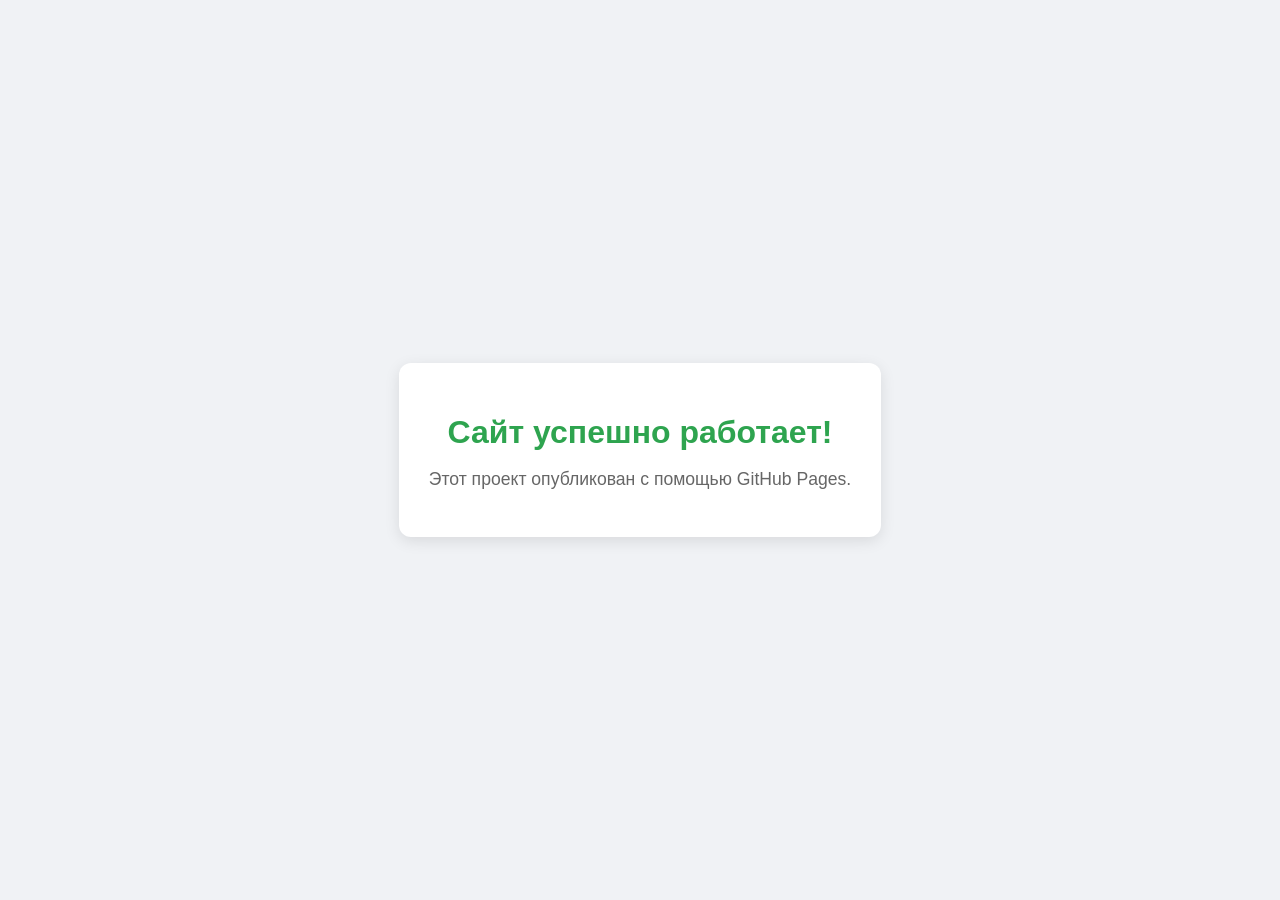
<file: index.html>
<!DOCTYPE html>
<html lang="ru">
<head>
    <meta charset="UTF-8">
    <meta name="viewport" content="width=device-width, initial-scale=1.0">
    <title>Мой первый сайт на GitHub Pages</title>
    <style>
        body { font-family: sans-serif; display: flex; justify-content: center; align-items: center; height: 100vh; margin: 0; background-color: #f0f2f5; color: #333; }
        .card { text-align: center; padding: 30px; background: white; border-radius: 12px; box-shadow: 0 4px 15px rgba(0,0,0,0.1); }
        h1 { color: #2ea44f; margin-bottom: 10px; }
        p { font-size: 1.1em; color: #666; }
    </style>
</head>
<body>
    <div class="card">
        <h1>Сайт успешно работает!</h1>
        <p>Этот проект опубликован с помощью GitHub Pages.</p>
    </div>
</body>
</html>
</file>
